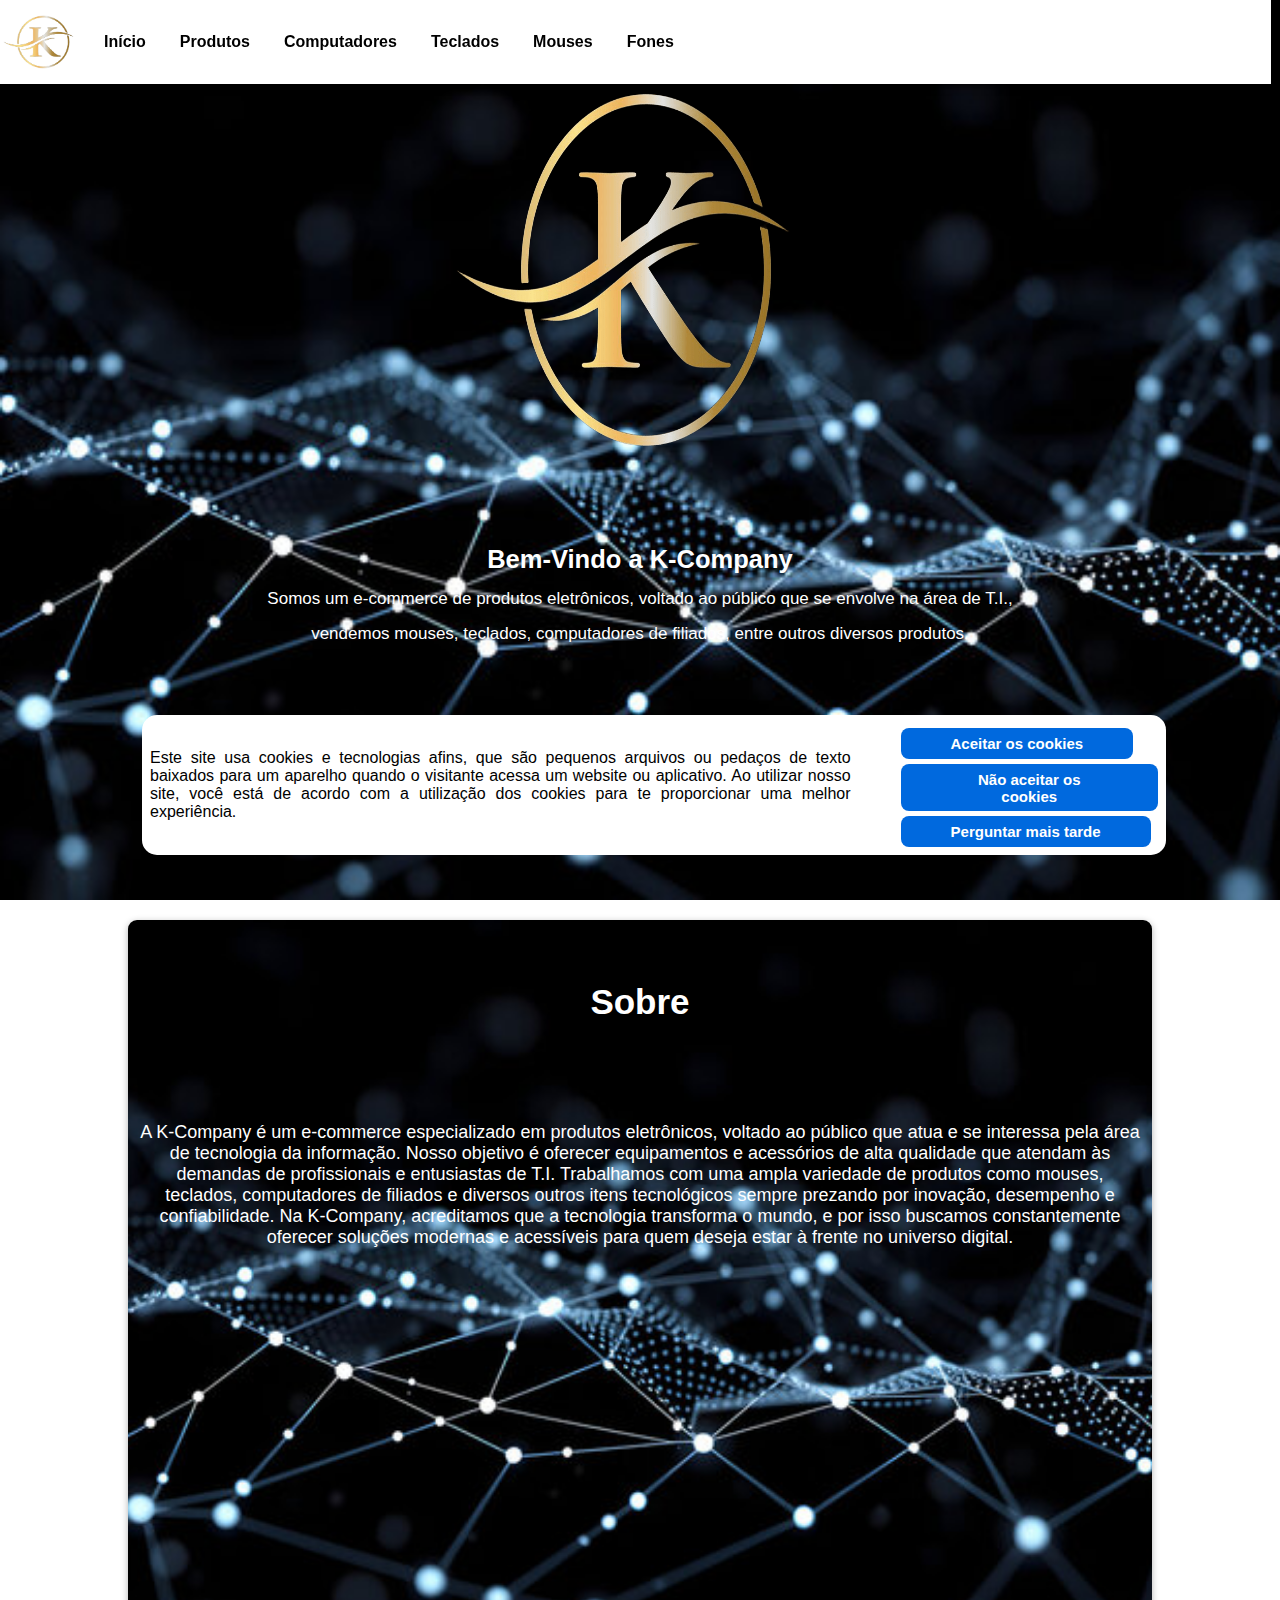
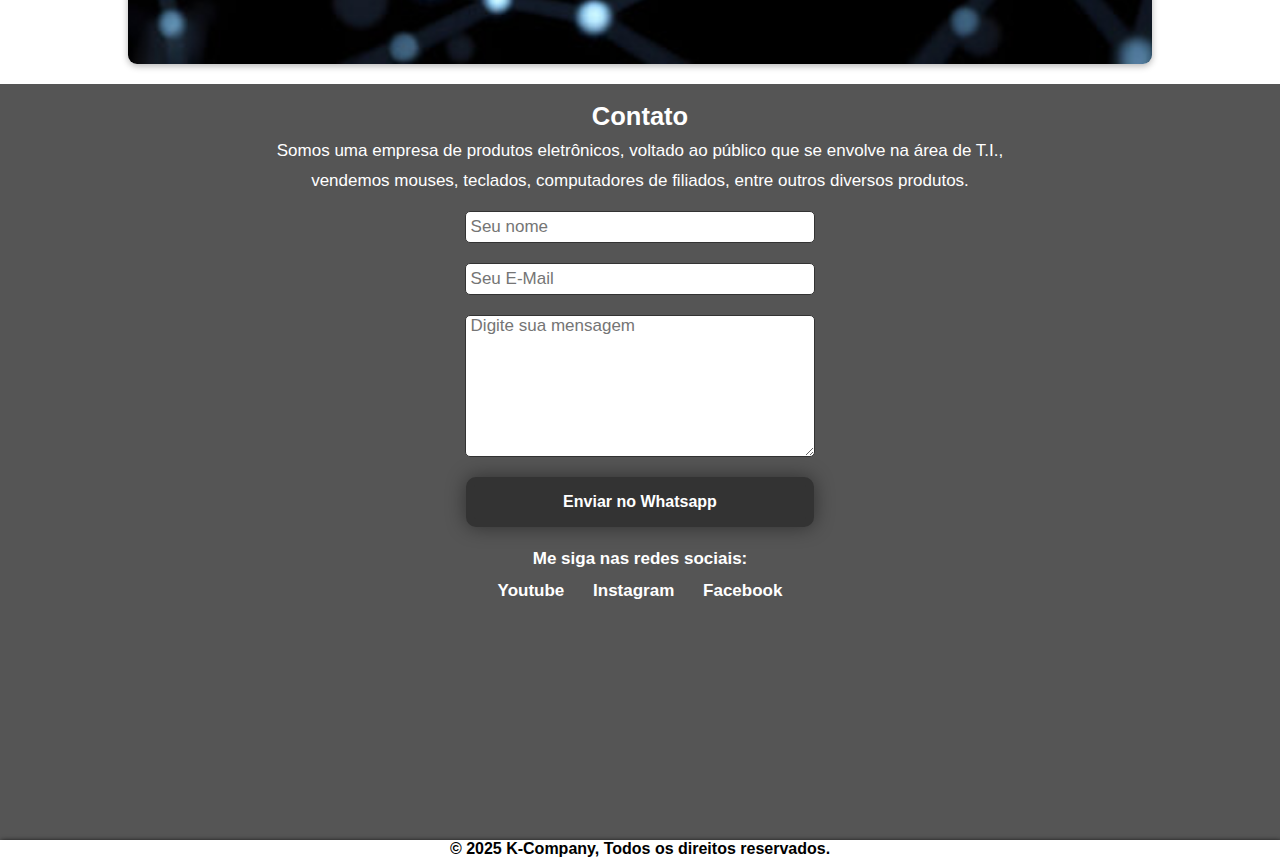
<file: index.html>
<!DOCTYPE html>
<html>
<head>
    <meta charset="utf-8">
	<meta name="viewport" content="width=device-width, initial-scale=1">
	<title>Página Inicial</title>
	<link rel="stylesheet" type="text/css" href="style.css">
</head>
<body>
    <nav>
        <div class="menu">
            <img src="../assets/logo.png" alt="Logo K-Company" class="logo">
            <a href="index.html">Início</a>
            <a href="../src/produtos/produtos.html">Produtos</a>
            <a href="./computadores/computadores.html">Computadores</a>
            <a href="./teclados/teclados.html">Teclados</a>
            <a href="./mouses/mouses.html">Mouses</a>
            <a href="./fones/fones.html">Fones</a>
        </div>

        <div id="secao1">
            <img src="../assets/logo.png" width="30%" height="60%">
            <h2>Bem-Vindo a K-Company</h2>
            <p>Somos um e-commerce de produtos eletrônicos, voltado ao público
                que se envolve na área de T.I.,<p> vendemos mouses, teclados, computadores
                de filiados, entre outros diversos produtos.</p>
            </p>
        </div>

        <div id="secao2">
            <h2>Sobre</h2>
        <p>A K-Company é um e-commerce especializado em produtos eletrônicos, voltado ao público que atua e se interessa pela área de tecnologia da informação. Nosso objetivo é oferecer equipamentos e acessórios de alta qualidade que atendam às demandas de profissionais e entusiastas de T.I.

        Trabalhamos com uma ampla variedade de produtos como mouses, teclados, computadores de filiados e diversos outros itens tecnológicos sempre prezando por inovação, desempenho e confiabilidade.

        Na K-Company, acreditamos que a tecnologia transforma o mundo, e por isso buscamos constantemente oferecer soluções modernas e acessíveis para quem deseja estar à frente no universo digital.</p>
        </div>

        <div id="secao3">
            <h2>Contato</h2>
            <p>Somos uma empresa de produtos eletrônicos, voltado ao público
                que se envolve na área de T.I.,<p> vendemos mouses, teclados, computadores
                de filiados, entre outros diversos produtos.
            </p>

            <form id="whatsappForm">
                <input type="text" name="nome" id="nome" placeholder=" Seu nome" required>
                <input type="text" name="e-mail" id="email" placeholder=" Seu E-Mail" required>
                <textarea name="mensagem" id="mensagem" placeholder=" Digite sua mensagem" required></textarea>
                <button type="submit">Enviar no Whatsapp</button>

                <p id="redes">Me siga nas redes sociais:</p>
                <a href="https://www.youtube.com">Youtube</a>
                <a href="https://www.instagram.com/">Instagram</a>
                <a href="https://www.facebook.com/?locale=pt_BR">Facebook</a>
            </form>
        </div>

        <div class="cookies-msg" id="cookies-msg">
		<div class="cookies-txt">
			<p>
				Este site usa cookies e tecnologias afins, que são
				pequenos arquivos ou pedaços de texto baixados para um 
				aparelho quando o visitante acessa um website ou aplicativo.
				Ao utilizar nosso site, você está de acordo com a utilização
				dos cookies para te proporcionar uma melhor experiência.
			</p>

        <div class="cookies-btn">
			<button onclick="aceito()">Aceitar os cookies</button>
			<button onclick="naoAceito()">Não aceitar os cookies</button>
			<button onclick="maisTarde()">Perguntar mais tarde</button>
		</div>
    </nav>

    <div class="rodape">
        <p>&copy; 2025 K-Company, Todos os direitos reservados.</p>
    </div>

    <script src="./style.js"></script>
</body>
</html>
</file>
<file: style.css>
*{
    font-family: Arial, Helvetica, sans-serif;
    padding: 0;
    margin: 0;
}

html{
    scroll-behavior: smooth;
}

.menu{
    background-color: white;
    display: flex;
    padding: 2px;
    width: 99%;
    align-items: center;
    position: fixed;
    box-shadow: 0px 2px 7px rgba(0,0 ,0 ,.6)
}

.menu a{
    text-decoration: none;
    color: black;
    font-weight: bold;
    margin-left: 10px;
    padding: 12px;
    transition: color .2s;
}

.menu a:hover{
    color: #0077ff;
}

.logo {
    height: 80px;
}

#secao1{
    background-image: url(../assets/imagem1.jpg);
    background-size: cover;
    background-position: center;
    background-repeat: no-repeat;
    font-size: 17px;
    color: white;
    align-items: center;
    text-align: center;
    margin-bottom: 12px;
    height: 100vh;
}

#secao1 p{
    margin-top: 15px;
}

#secao2{
    background-image: url(../assets/imagem1.jpg);
    background-size: cover;
    background-position: center;
    background-repeat: no-repeat;
    color: white;
    font-size: 18px;
    border-radius: 9px;
    padding: 12px;
    margin: 20px auto;
    width: 1000px;
    height: 80vh;
    align-items: center;
    text-align: center;
    box-shadow: 0px 2px 7px rgba(0,0 ,0 ,0.3)
}

#secao2 p{
    margin-top: 100px;
}

#secao2 h2{
    font-size: 35px;
    margin-top: 50px;
}

#title{
    margin-top: 30px;
}

#secao3{
    background-color: #555;
    font-size: 17px;
    color: white;
    align-items: center;
    text-align: center;
    padding: 18px;
    height: 80vh;
}

#secao3 p{
    margin-top: 10px;
}

.cookies-msg{
	width: 80%;
	background: white;
	position: fixed;
	bottom: 5%;
	left: 15%;
	border-radius: 15px;
	transform: translate(-50px);
	display: none;
}

.cookies-msg.mostrar{
	display: block;
}

.cookies-msg .cookies-txt{
	display: flex;
	align-items: center;
	text-align: justify;
	padding: 8px;
}

.cookies-msg .cookies-btn{
	margin-left: 50px;
}

.cookies-msg .cookies-btn button{
	background: #0069de;
	color: white;
	font-weight: 700;
	font-size: 15px;
	padding: 6.8px 50px;
	cursor: pointer;
	margin-top: 5px;
	transition: .5s;
	border: none;
	border-radius: 8px;
}

.cookies-msg .cookies-btn button:hover{
	transform: translate3d(-5px);
    background: #3897FC;
}

.button3{
    text-decoration: none;
    background-color: #333;
    color: white;
    font-weight: bold;
    border: 8px solid #333;
    border-radius: 10px;
    padding: 6px;
    margin-top: 20px;
    cursor: pointer;
    font-size: 16px;
    width: 175px;
    box-shadow: 0 0 20px rgba(0, 0, 0, 0.45);
    transition: 0.3s;
}

.button3:hover{
    transform: translateY(-5px);
}

#section3{
    padding: 120px;
    padding-bottom: 20%;
    background-color: #4c4c4c;
}

#section3 h2{
    padding: 15px;
}

#nome{
    border-radius: 5px;
    width: 28%;
    height: 30px;
    border: 1px solid #333;
    font-size: 17px;
    align-items: center;
    margin-top: 20px;
    margin-left: auto;
    margin-right: auto;
    display: block;
}

#email{
    border-radius: 5px;
    width: 28%;
    height: 30px;
    border: 1px solid #333;
    font-size: 17px;
    align-items: center;
    margin-top: 20px;
    margin-left: auto;
    margin-right: auto;
    display: block;
}

#mensagem{
    border-radius: 5px;
    width: 28%;
    height: 140px;
    border: 1px solid #333;
    font-size: 17px;
    align-items: center;
    margin-top: 20px;
    margin-left: auto;
    margin-right: auto;
    display: block;
}

#secao3 button{
    background-color: #333;
    color: white;
    font-weight: bold;
    border: 8px solid #333;
    border-radius: 10px;
    padding: 8px;
    margin-top: 20px;
    cursor: pointer;
    font-size: 16px;
    width: 28%;
    box-shadow: 0 0 20px rgba(0, 0, 0, 0.45);
    transition: 0.3s;
}

#secao3 button:hover{
    transform: translateY(-6px);
}

#secao3 a{
    color: white;
    text-decoration: none;
    padding: 12px;
    font-weight: bold;
}

#redes{
    font-weight: bold;
    padding: 12px;
    margin-top: 18px;
}

.rodape{
    text-align: center;
    align-items: center;
    font-weight: bold;
    box-shadow: 1px 1px 5px rgba(0,0 ,0 , 1)
}
</file>
